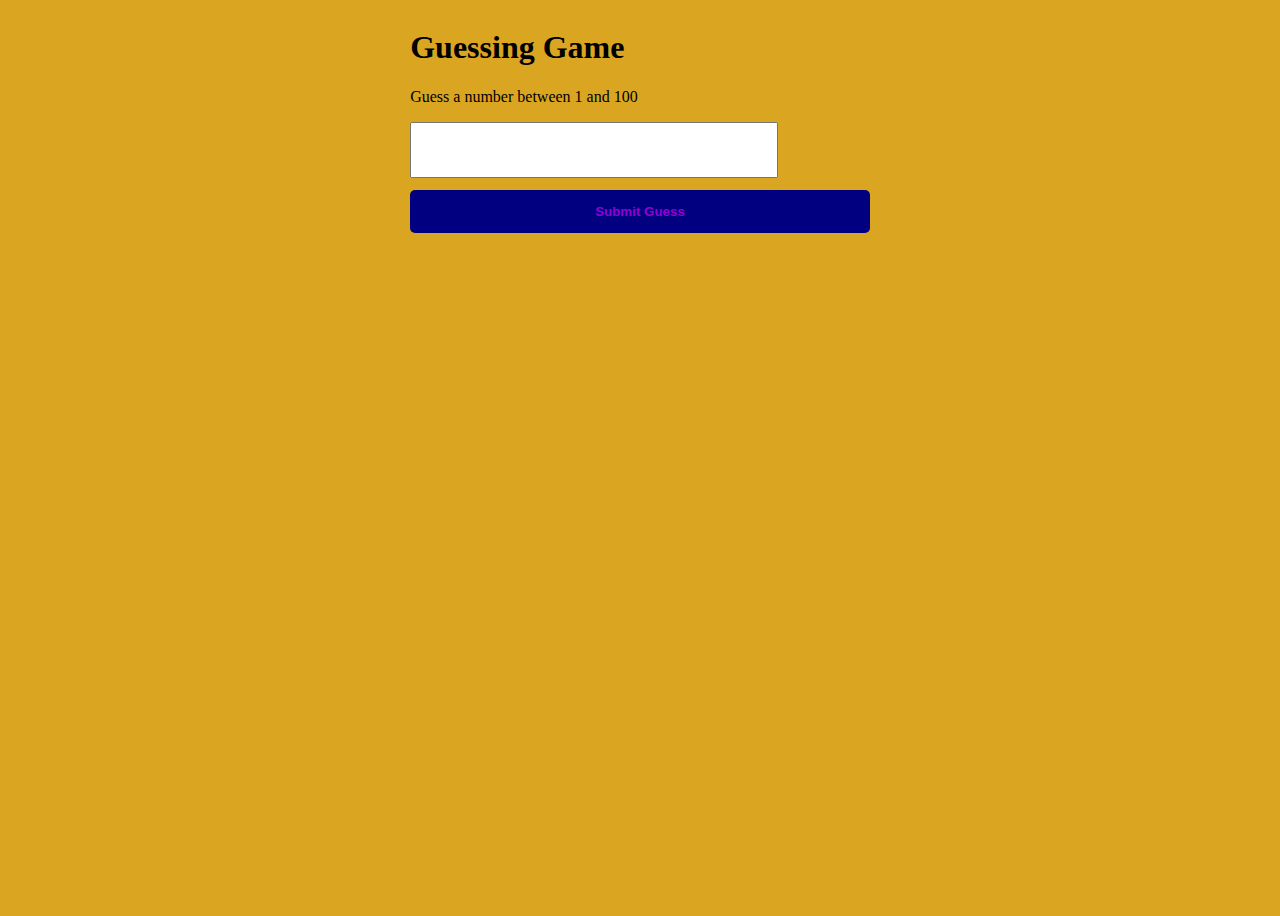
<file: public/index.html>
<html lang="en">
<head>
    <title> Guessing Game</title>
    <link rel="stylesheet" href="assets/text.css" type="text/css">
    <meta charset="UTF-8">
    <meta name="viewport" content="width=device-width, initial-scale=1.0">
</head>
<body>
    <div class = "container">
        <h1>Guessing Game</h1>
        <p> Guess a number between 1 and 100</p>
        <input type="number" id="guess">
        <button onclick="checkGuess()"> Submit Guess</button>
        <p id="feedback"> </p>
    </div>
    <script src="assets/script.js"></script>
</body>
</html>
</file>
<file: public/assets/text.css>
body{
    font-family: Georgia, 'Times New Roman', Times, serif;
    background-color:goldenrod;
    display: flex;
    justify-content: center;
    height: 100%;
}
    input {
        width: 80%;
        padding: 12px;
        font-size: 24px;
        margin-bottom: 12px;
    }

    button { 
        width: 100%;
        padding: 12px;
        font-weight: bold;
        background-color: navy;
        border: 2px solid transparent;
        color: darkviolet;
        border-radius: 5px;
        cursor: pointer;
    }

    button:hover{
        background-color: blanchedalmond;
        color: navy;
    }
</file>
